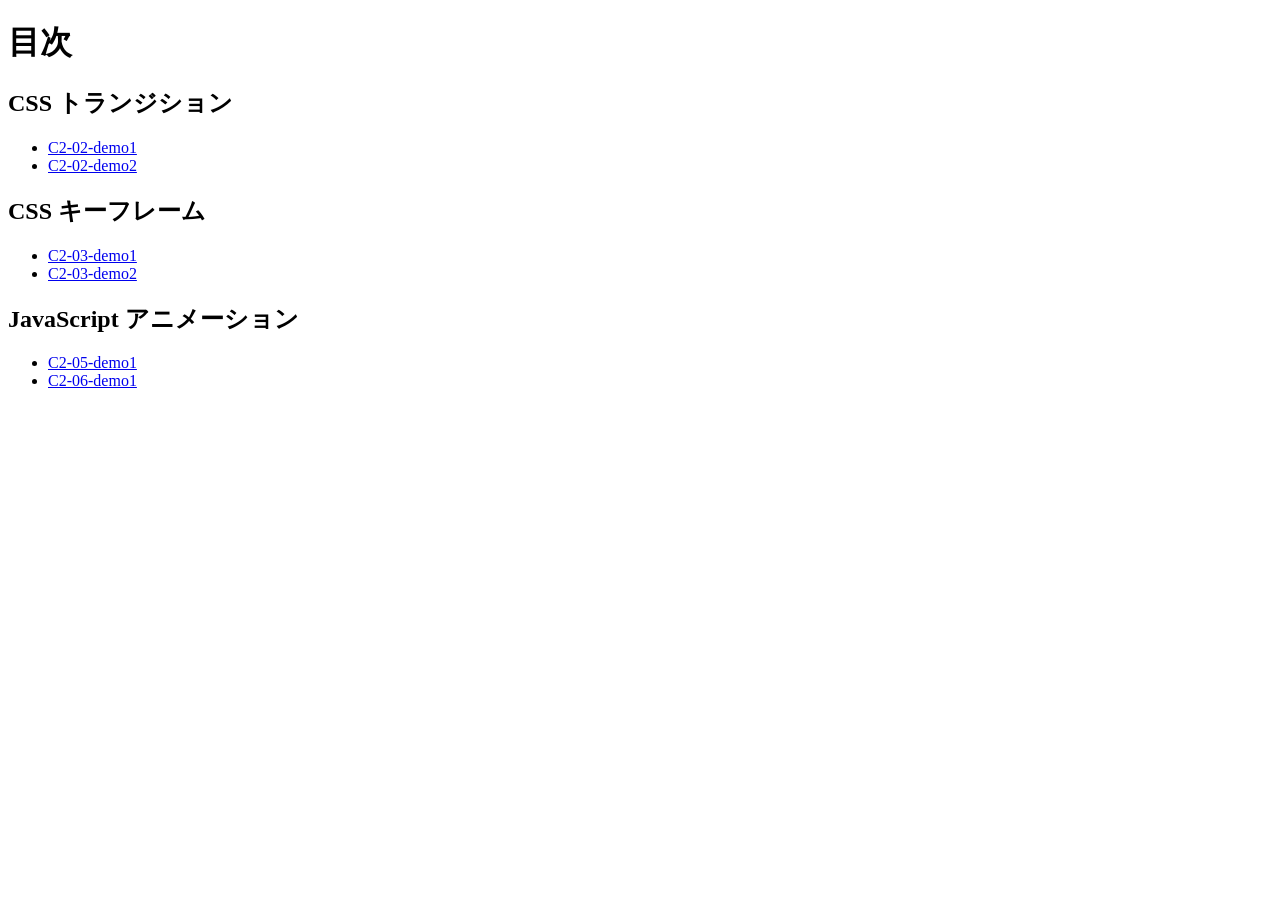
<file: index.html>
<!DOCTYPE html>
<html lang="ja">
<head>
  <meta charset="UTF-8">
  <title>20261112-js</title>
</head>
<body>
  <h1>目次</h1>

  <h2>CSS トランジション</h2>
  <ul>
    <li><a href="C2-02-demo1/index.html">C2-02-demo1</a></li>
    <li><a href="C2-02-demo2/index.html">C2-02-demo2</a></li>
  </ul>

  <h2>CSS キーフレーム</h2>
  <ul>
    <li><a href="C2-03-demo1/index.html">C2-03-demo1</a></li>
    <li><a href="C2-03-demo2/index.html">C2-03-demo2</a></li>
  </ul>

  <h2>JavaScript アニメーション</h2>
  <ul>
    <li><a href="C2-05-demo1/index.html">C2-05-demo1</a></li>
    <li><a href="C2-06-demo1/index.html">C2-06-demo1</a></li>
  </ul>
</body>
</html>
</file>
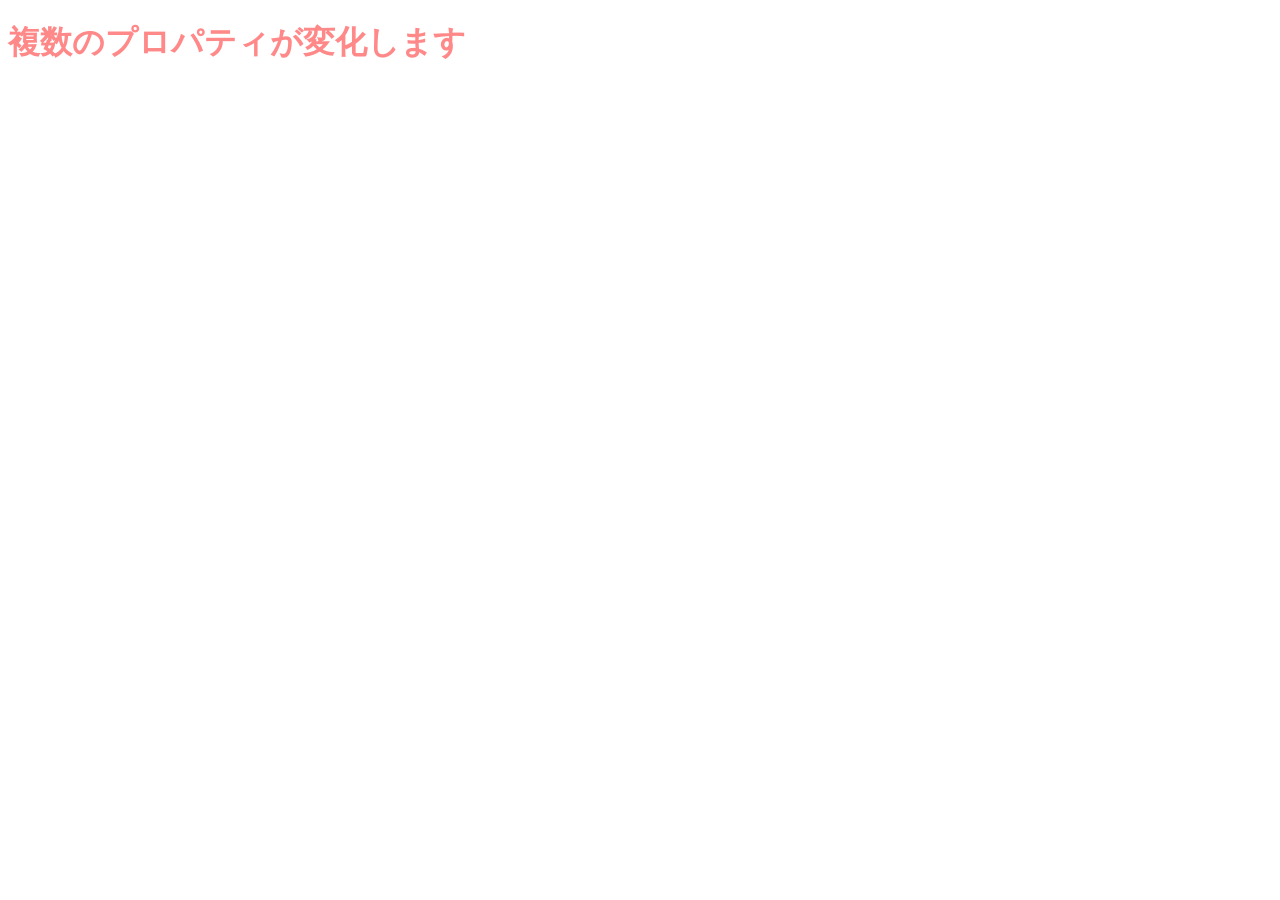
<file: C2-03-demo1/index.html>
<!DOCTYPE html>
<html lang="ja">
    <head>
        <meta charset="utf-8">
        <title>C2-03-demo1</title>
        <link rel="stylesheet" href="style.css">
    </head>
    <body>
        <h1>複数のプロパティが変化します</h1>
    </body>
</html>
</file>
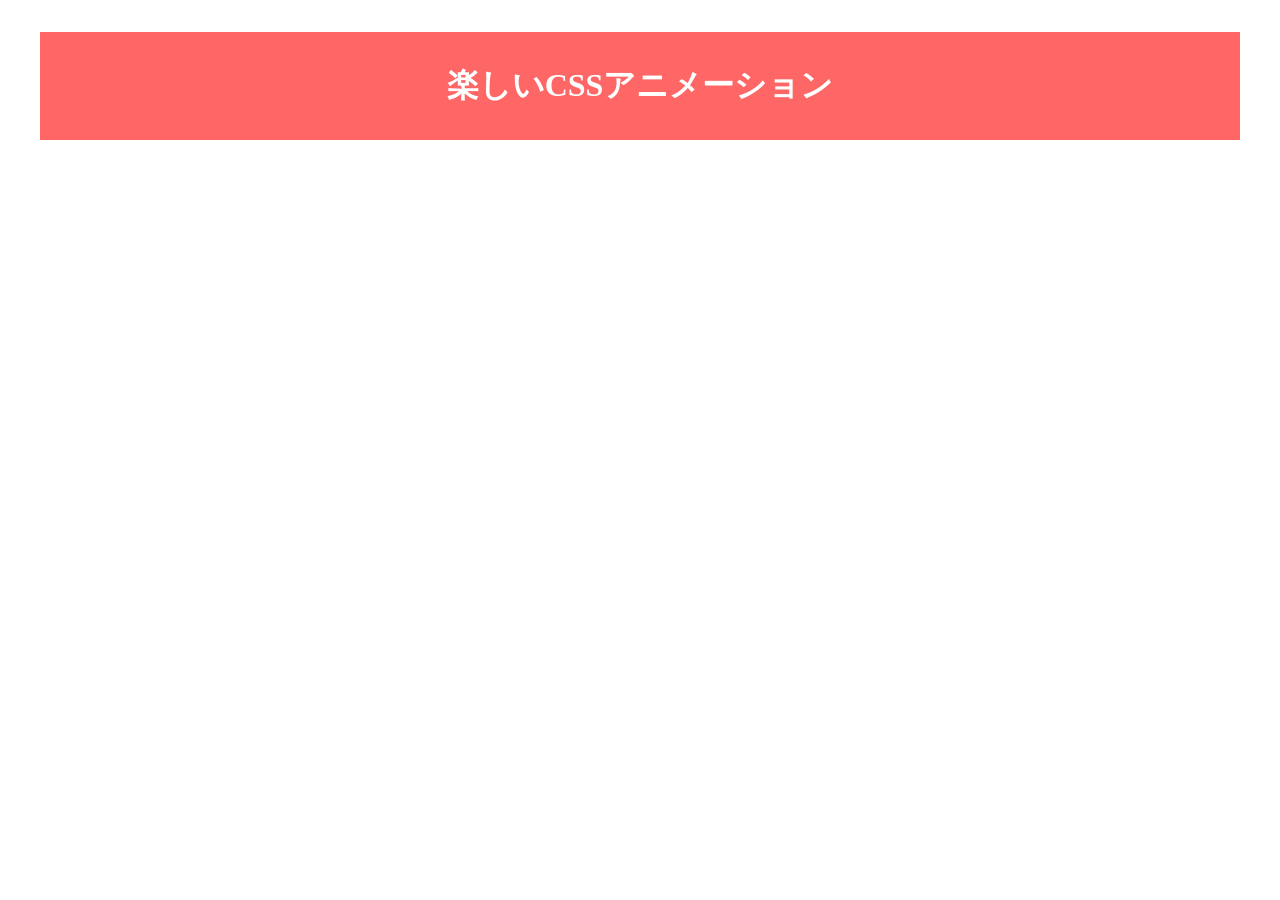
<file: C2-03-demo2/index.html>
<!DOCTYPE html>
<html lang="ja">
    <head>
        <meta charset="utf-8">
        <title>C2-03-demo2</title>
        <link rel="stylesheet" href="style.css">
    </head>
    <body>
        <h1>楽しいCSSアニメーション</h1>
    </body>
</html>
</file>
<file: C2-03-demo1/style.css>
h1{
    color: #f88;
    transition: 1s;
}

h1:hover {
    color: #fc2;
}
</file>
<file: C2-03-demo2/style.css>
h1{
    background: #f66;
    color: #fff;
    text-align: center;
    padding: 1em;
    margin: 1em;
    transition: background 1s, font-size 2s;
}

h1:hover {
    background: #fc2;
    color: #000;
    font-size: 3em;
}
</file>
